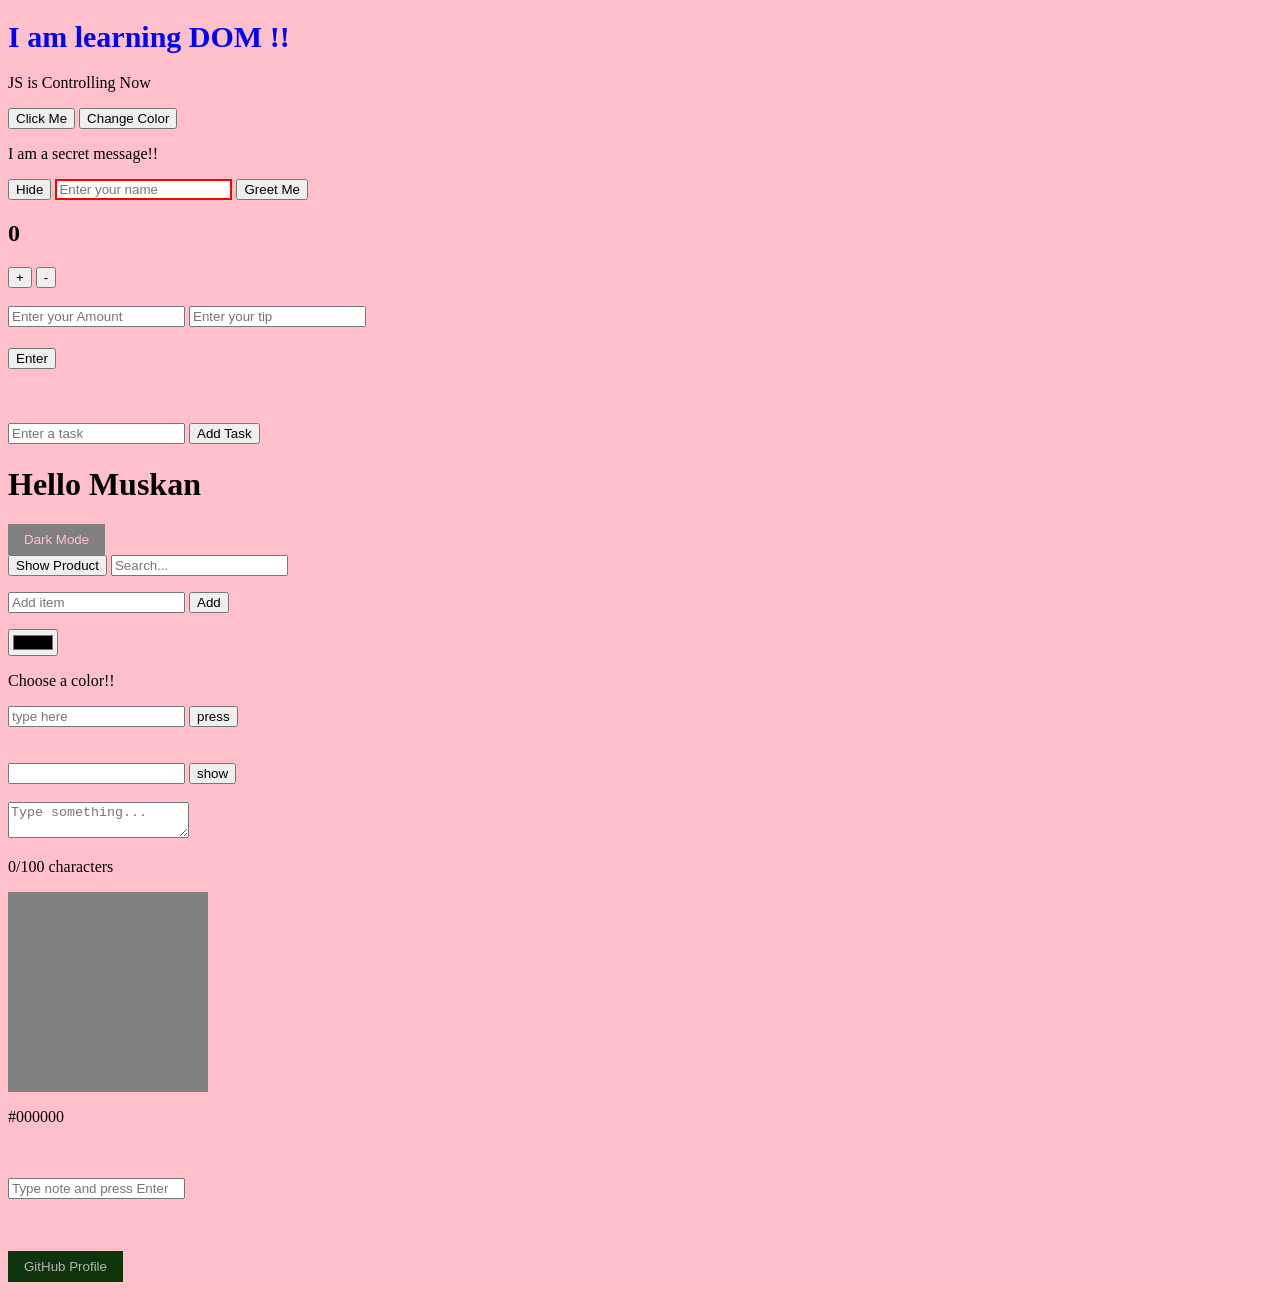
<file: Dom-Practice/index.html>
<!DOCTYPE html>
<html>
  <head>
    <title>DOM Practices</title>
    <link rel="stylesheet" href="style.css">
  </head>
  <body>

    <h1 id="title">Hello World</h1>
    <p id="para">This is Paragraph</p>
    <button id="btn">Click Me</button>
    <button id="btn2">Change Color</button>

    <p id="secret">I am a secret message!!</p>
    <button id="toggleBtn">Hide</button>


    <input id="nameInput" placeholder="Enter your name" />
    <button id="greetBtn">Greet Me</button>
    <p id="greetMsg"></p>

          <h2 id="count">0</h2>
             <button id="increment">+</button>
             <button id="decrement">-</button>
             <br><br>
     <input id="ammountInput" placeholder="Enter your Amount" />
     <input id="tipPercentage" placeholder="Enter your tip" />
     <h4 id="amt"></h4>
     <button id="calculate">Enter</button>
     <br><br><br><br>

      <input id="taskInput" placeholder="Enter a task" />
       <button id="addBtn">Add Task</button>
       
        <ul id="taskList">
        </ul>
            <h1 id="heading">Hello Muskan</h1>
            <button id="darkBtn">Dark Mode</button>
          <!-- exercise 2 -->
           <div id="card"></div>
          <button id="showCard">Show Product</button>
          <!-- exercise 3 -->
           <input id="searchInput" placeholder="Search..." />
           <p id="searchResult"></p>
           <!-- exercise 4 -->
            <input id="itemInput" placeholder="Add item" />
            <button id="addItem">Add</button>
            <ul id="itemList"></ul>
                 <input type="color" id="colorPicker" />
                 <p id="colorText">Choose a color!!</p>

                 <input  id ="countWord" type="text" placeholder="type here">
                 <button id="action">press</button>
                 <br><br><br>
                 <input type="password" id="password">
                 <button id="showBtn">show </button>
                 <br><br>
                   <textarea id="textArea" placeholder="Type something..."></textarea>
                   <p id="charCount">0/100 characters</p>
                <!-- exercise 2 DOM -->
                 <div id="colorBox" style="width:200px; height:200px; background:grey"></div>
                 <p id="colorCode">#000000</p>
                     <br><br>
                     <input id="noteInput" placeholder="Type note and press Enter" />
                   <ul id="noteList"></ul>
                   <br><br>
                   <button id="openGithub" >GitHub Profile </button>
    <script src="script.js" defer></script>
  </body>
</html>
</file>
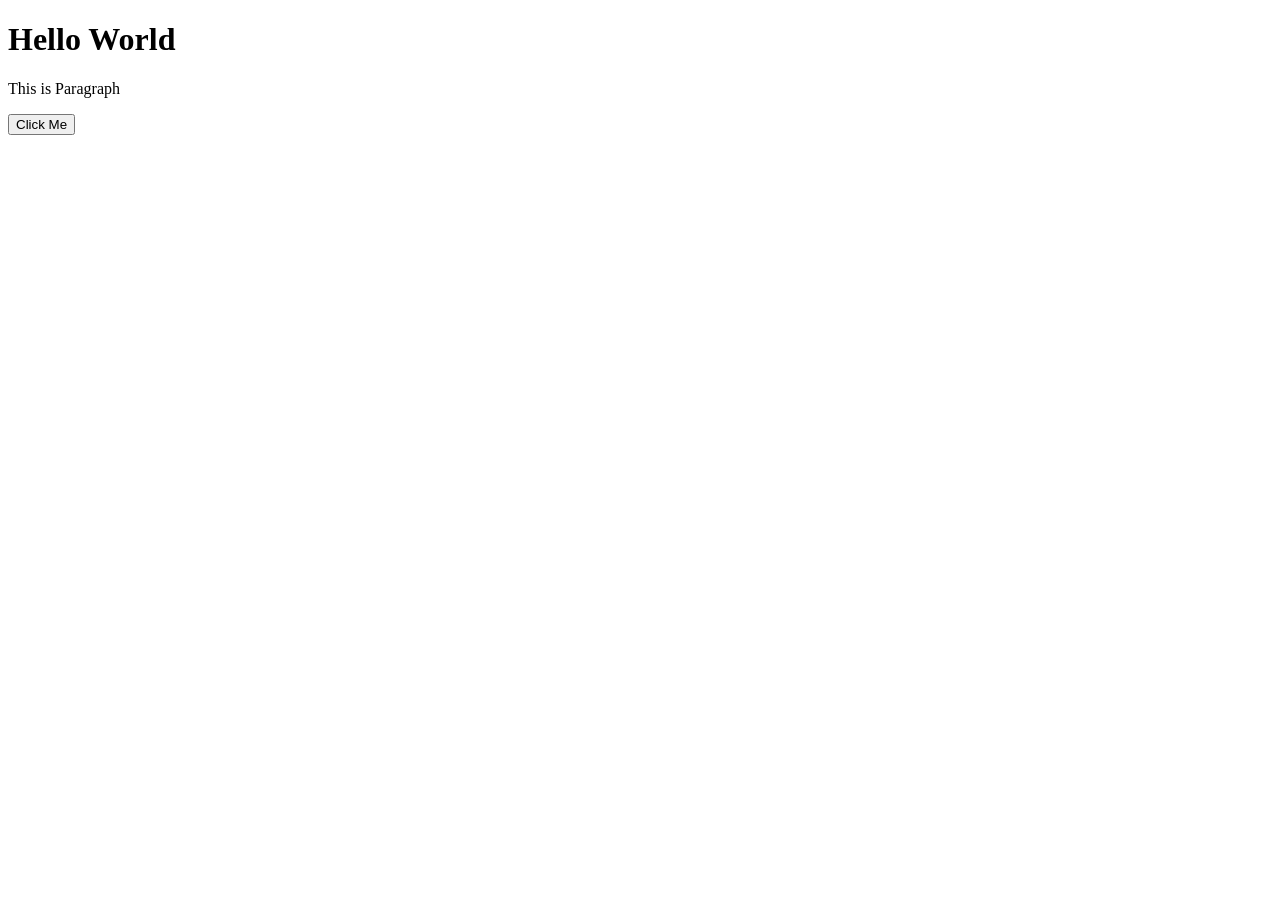
<file: JS-BASICS/index.html>
<!DOCTYPE html>
<html>
  <head>
    <title>JS Basic Practices</title>
  </head>
  <body>

    <h1 id="title">Hello World</h1>
    <p id="para">This is Paragraph</p>
    <button id="btn">Click Me</button>
    <script src="script.js"></script>
  </body>
</html>
</file>
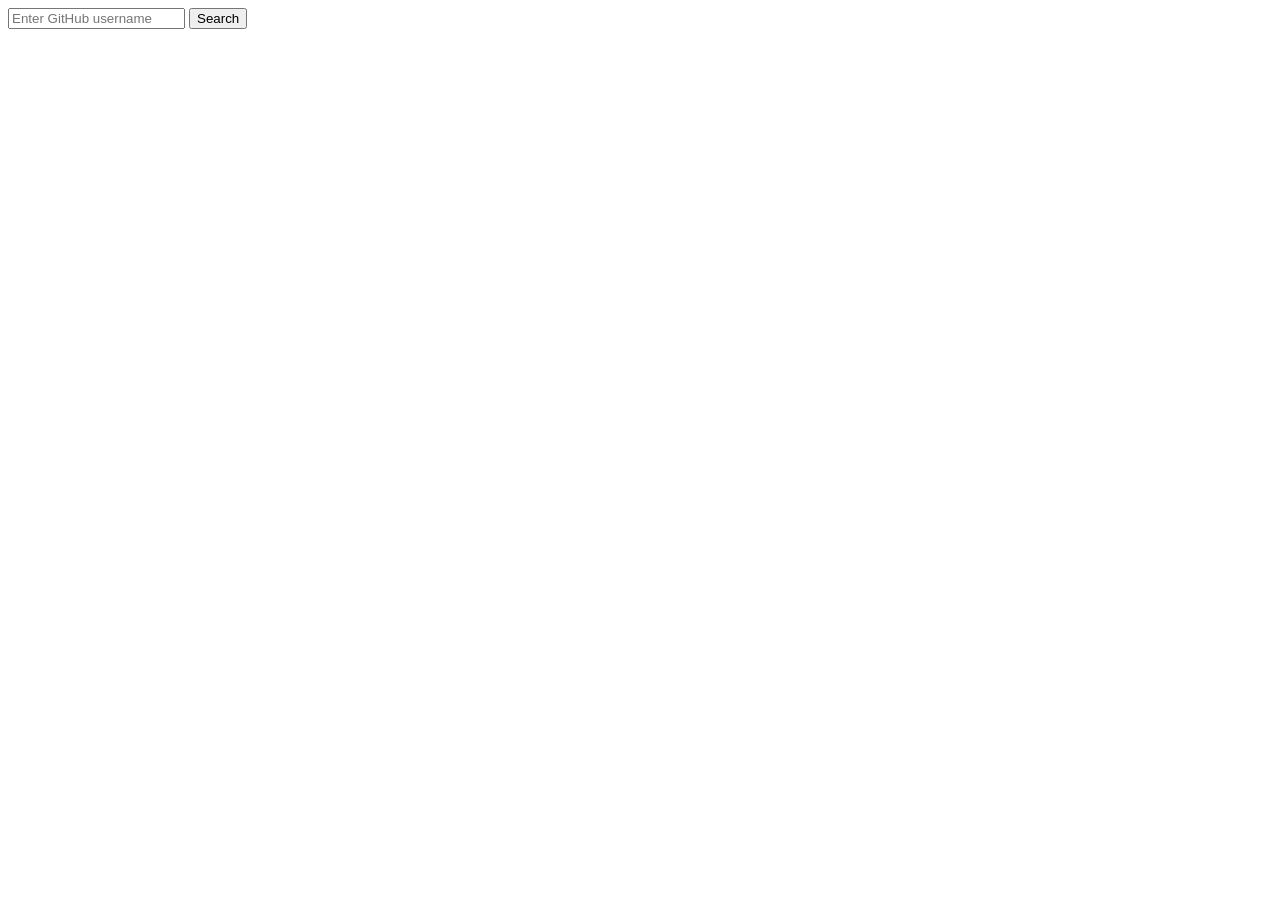
<file: Advanced JS/Project.html>
<!DOCTYPE html>
<html lang="en">
<head>
    <meta charset="UTF-8">
    <meta name="viewport" content="width=device-width, initial-scale=1.0">
    <title>FETCH PRACTICE</title>
    <link rel="stylesheet" href="Project.css">
</head>
<body>
    <!-- <button id="fetchBtn">Search Github</button>
    <div class="gitHub">
    <img  id="avatar">
    <p id="githubName"></p>
    <p id="repoCount"></p>
    </div> -->

    <!-- fetch practice 2 -->
     <input id="usernameInput" placeholder="Enter GitHub username" />
     <button id="searchBtn">Search</button>
     <img id="userAvatar" />
     <p id="userName"></p>
     <p id="userBio"></p>
     <p id="userRepos"></p>
    <script src="Project.js"></script>
</body>
</html>
</file>
<file: Dom-Practice/style.css>
body{
    background:pink;
        color: black;
}

.dark{
    background-color: grey;
    color: white;
}
#darkBtn {
  background: grey;
  color: pink;
  padding: 8px 16px;
  border: none;
  cursor: pointer;
}
.dark #darkBtn{
    background-color: pink;
    color: grey;
  
}
#nameInput{
border: 2px solid red;
}
#openGithub{
    background-color:#0e340a ;
    color: rgb(183, 179, 179);
    border: none;
    padding:8px 16px ;
}
</file>
<file: Advanced JS/Project.css>
#fetchBtn{
    background-color: rgb(1, 46, 1);
    color: azure;
    padding: 6px;
    border: none;
    border-radius: 4px;
}

.githHub{
    width: 200px;
    height: 150px;
}
img{
    width:200px;
}
</file>
